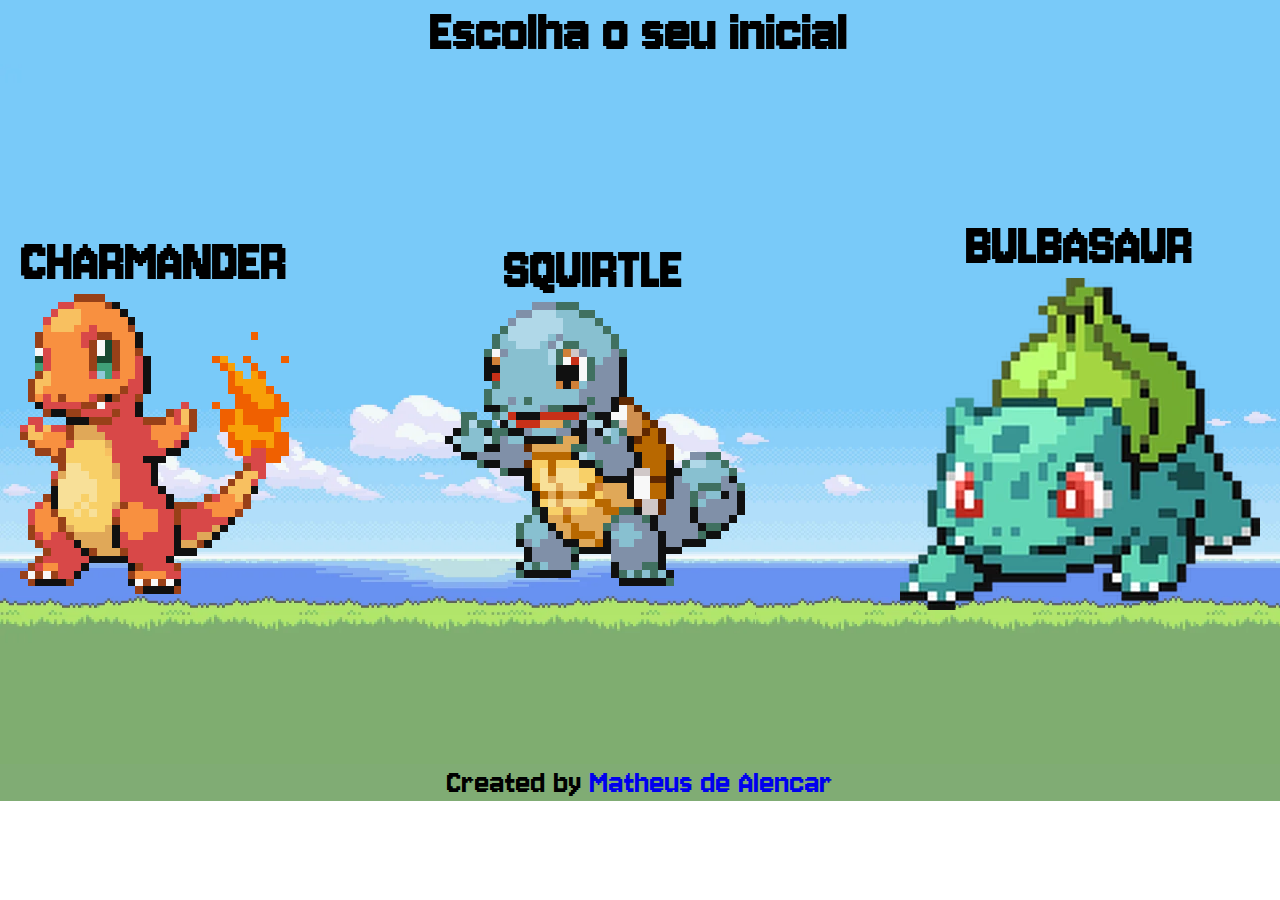
<file: index.html>
<!DOCTYPE html>
<html lang="en">
<head>
    <meta charset="UTF-8">
    <meta name="viewport" content="width=device-width, initial-scale=1.0">
    <link rel="preconnect" href="https://fonts.googleapis.com">
    <link rel="preconnect" href="https://fonts.gstatic.com" crossorigin>
    <link href="https://fonts.googleapis.com/css2?family=Chilanka&family=Fira+Sans:ital,wght@0,100;0,200;0,300;0,400;0,500;0,600;0,700;0,800;0,900;1,100;1,200;1,300;1,400;1,500;1,600;1,700;1,800;1,900&family=Jersey+10&display=swap" rel="stylesheet">
    <link rel="stylesheet" href="style.css">
    <link rel="shortcut icon" type="imagex/png" href="images/Poké_Ball_icon.svg.ico">
    <title>Escolha o seu inicial</title>
    
</head>
<body>
    <h1 id="frase">Escolha o seu inicial</h1>
    <div class ="starterContainer">
        <div id="charmanderDiv">
            <h1>CHARMANDER</h1>
            <a href="html/charmander.html"><img id ="charmanderPic" src="images/Charmander_front.webp" alt="Charmander"></a>
        </div>
        <div id ="squirtleDiv">
            <h1>SQUIRTLE</h1>
            <a href="html/squirtle.html"><img id="squirtlePic" src="images/Squirtle_29.webp" alt="Squirtle"></a>
        </div>
        <div id="bulbasaurDiv">
            <H1>BULBASAUR</H1>
            <a href="html/bulbasaur.html"><img id="bulbasaurPic" src="images/226_Bulbasaur.webp" alt="Bulbasaur"></a>
        </div>
    </div>
    <p id ="creditos">Created by <a href="https://github.com/MatheusDAGL" target="_blank">Matheus de Alencar</a></p>
</body>


<script src="js/classes.js"></script>
<script src="js/script.js"></script>
</html>
</file>
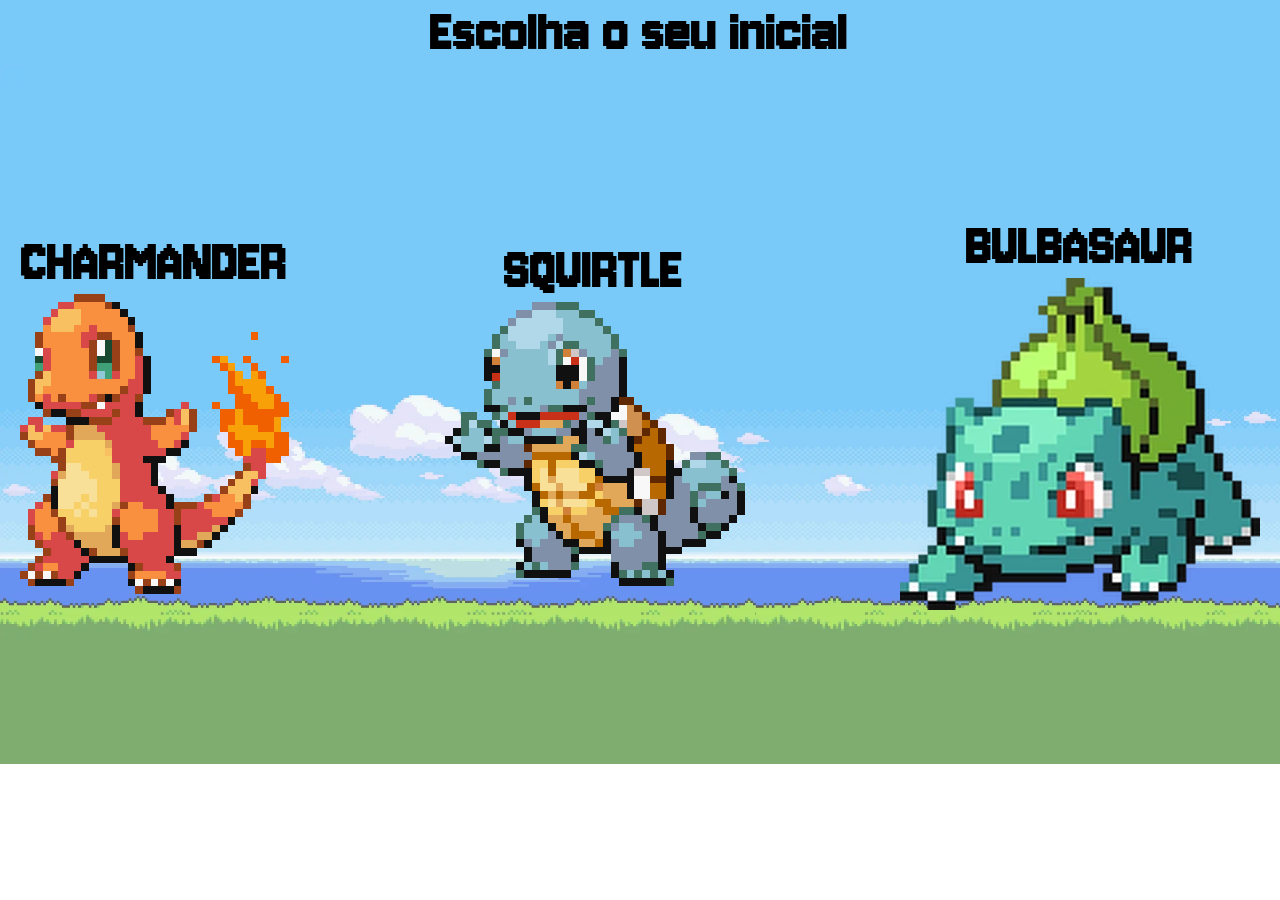
<file: html/index.html>
<!DOCTYPE html>
<html lang="en">
<head>
    <meta charset="UTF-8">
    <meta name="viewport" content="width=device-width, initial-scale=1.0">
    <link rel="preconnect" href="https://fonts.googleapis.com">
    <link rel="preconnect" href="https://fonts.gstatic.com" crossorigin>
    <link href="https://fonts.googleapis.com/css2?family=Chilanka&family=Fira+Sans:ital,wght@0,100;0,200;0,300;0,400;0,500;0,600;0,700;0,800;0,900;1,100;1,200;1,300;1,400;1,500;1,600;1,700;1,800;1,900&family=Jersey+10&display=swap" rel="stylesheet">
    <link rel="stylesheet" href="../style.css">
    <link rel="shortcut icon" type="imagex/png" href="../images/Poké_Ball_icon.svg.ico">
    <title>Escolha o seu inicial</title>
    
</head>
<body>
    <h1 id="frase">Escolha o seu inicial</h1>
    <div class ="starterContainer">
        <div id="charmanderDiv">
            <h1>CHARMANDER</h1>
            <a href="charmander.html"><img id ="charmanderPic" src="../images/Charmander_front.webp" alt="Charmander"></a>
        </div>
        <div id ="squirtleDiv">
            <h1>SQUIRTLE</h1>
            <a href="squirtle.html"><img id="squirtlePic" src="../images/Squirtle_29.webp" alt="Squirtle"></a>
        </div>
        <div id="bulbasaurDiv">
            <H1>BULBASAUR</H1>
            <a href="bulbasaur.html"><img id="bulbasaurPic" src="../images/226_Bulbasaur.webp" alt="Bulbasaur"></a>
        </div>
    </div>
</body>


<script src="../js/classes.js"></script>
<script src="../js/script.js"></script>
</html>
</file>
<file: style.css>
*{
        font-family: "Jersey 10", sans-serif;
        font-size: 20px;
        font-style: normal;
        margin: auto 0; 
}

#frase{
    background-color:#79caf9;
}

#bulbasaurPlayer{
    width: 210px;
    margin-bottom: 50px;
}

#squirtlePlayer{
    width: 310px;
    margin-bottom: 50px;
}

#charmanderPlayer{
    width: 300px;
}

#muted{
    width: 50px;
    margin: auto 9px;
}

h1{
    font-size: 60px;
    text-align: center;
}

#squirtleDiv,#charmanderDiv,#bulbasaurDiv{
    margin: auto 20px;
    display: flex;
    flex-direction: column;
    align-items: center;
}

.container{
    height: 450px;
    width: 100%;
    background-image: url(images/arena.jpeg);
    background-size: 100% 100%;
    background-repeat: no-repeat;
}

.starterContainer{
    gap: 70px;
    display:flex;
    justify-content: space-between;
    height: 700px;
    width: 100%;
    background-image: url(images/starter-background.webp);
    background-size: 100% 100%;
    background-repeat: no-repeat;
}

.fightarea{
    display: flex;
    height: 450px;
    gap:20px;
    flex-direction: column;
    justify-content: space-between;
}

#opponent img{
    width: 170px;
}

#opponent {
    margin-left: 80px;
    margin-right: 80px;
    display: flex;
    justify-content: space-between;
    align-items: top;
    justify-content: top;
}

#player{
    margin-left: 80px;
    margin-right: 80px;
    display: flex;
    flex-direction: row-reverse;
    justify-content: space-between;

}

#player .right{
    margin-top: 145px;
}

#bulbasaurRight{
    margin-top: 125px;
}

.lifebar{
    height:10px;
    width: 400px;
    border:1px solid black;
    border-radius: 5px;
}

.lifebar .bar{
    height: inherit;
    background-color: #95e6ba;
    border-radius: 5px;
}

.log{
    border:1px dotted gray;
    height: 117px;
    overflow-y:scroll ;
    list-style: none;
}

.logArea{
    height: 120px;
    color: white;
    background-color: #254f67;
    border: rgb(199, 163, 77) solid 8px;
}

footer{
    display: flex;
    height: 80px;
    background-color: antiquewhite;
    color: black;
    justify-content: center;
    align-items: center;
}

#creditos{
    background-color: #80ac74;
    text-align: center;
    font-size: 35px;
}

#creditos a{
    font-size: 35px;
    text-decoration: none;
}


@media screen and (max-width: 450px){
    .container{
        height: 500px;
        width: 400px;
        background-image: url(images/arena.jpeg);
        background-size: 100% 100%;
        background-repeat: no-repeat;
    }

.starterContainer{
    gap: 10px;
    display:flex;
    flex-direction: column;
    height: 550px;
    background-image: url(images/starter-background.webp);
    background-size: 900px 200%;
    background-repeat: no-repeat;
}

#squirtleDiv,#charmanderDiv,#bulbasaurDiv{
    margin: auto 10px;
    display: flex;
    flex-direction: column;
    align-items: center;
}

#charmanderPic,#squirtlePic,#bulbasaurPic{
    height: 100px;
}

h1{
    font-size: 30px;
    text-align: center;
}

#opponent {
    display: flex;
    align-items: top;
    justify-content: top;
}

#player{
    display: flex;
    flex-direction: row-reverse;
}

.lifebar{
    height:10px;
    width: 100px;
    border:1px solid black;
    border-radius: 5px;
}

.lifebar .bar{
    height: inherit;
    background-color: #95e6ba;
    border-radius: 5px;
}

#squirtlePlayer,#charmanderPlayer{
    width: 220px;
    margin-top: 60px;
}

#bulbasaurPlayer{
    width:100px;
    margin-top: 130px;
    margin-right: 100px;
}

#opponent img{
    width: 100px;
    margin-top: 100px;
}

footer{
    height: 5px;
}

.log{
    border:1px dotted gray;
    height: 57px;
    overflow-y:scroll ;
    list-style: none;
}

.logArea{
    height: 60px; 
    width: 96%;
    color: white;
    background-color: #254f67;
    border: rgb(199, 163, 77) solid 8px;
}

}
</file>
